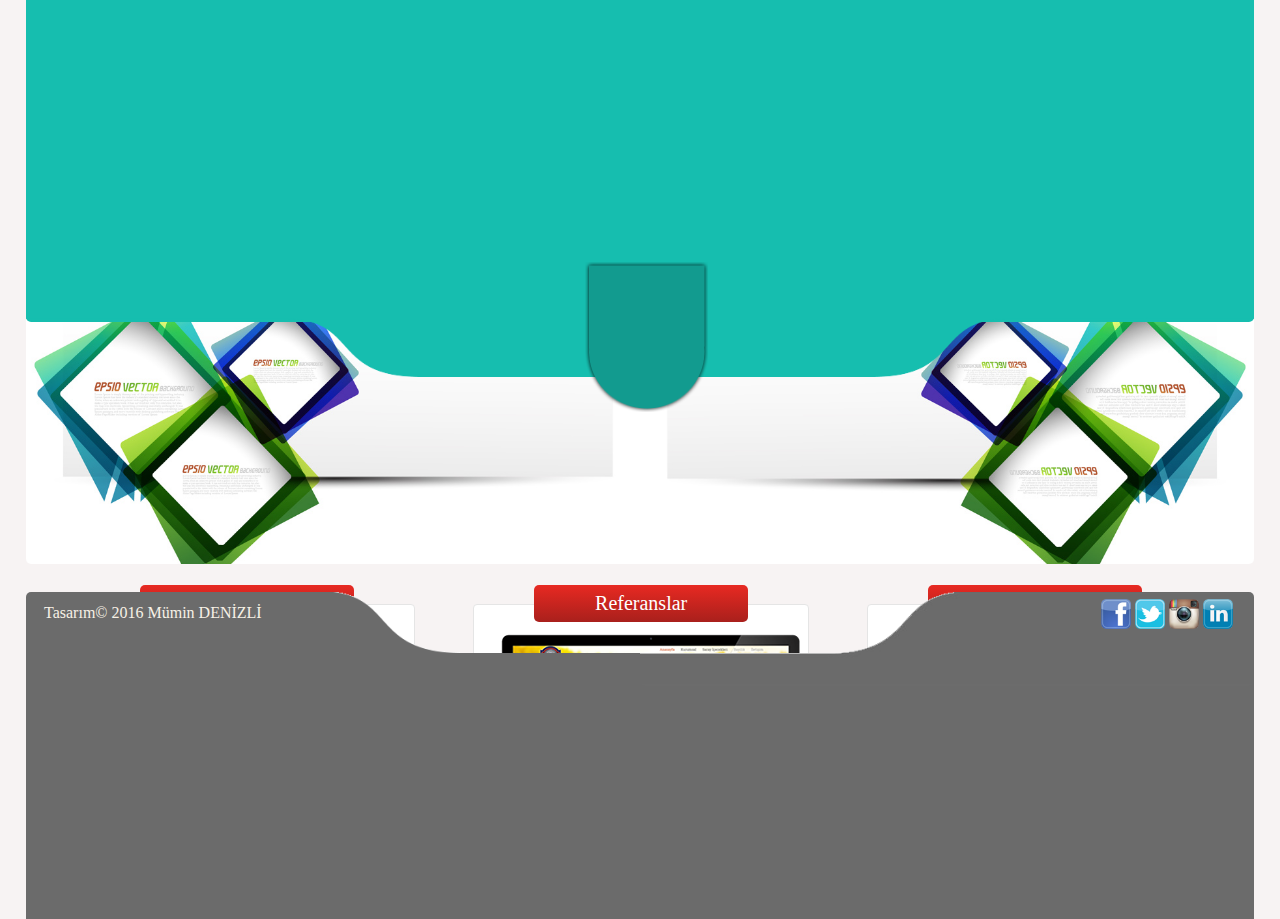
<file: index.html>
<html>
<head></head>
<title></title>
<meta charset="utf-8"></meta>
<link rel="stylesheet" href="plugins/css/seco/css.css">
<script src="plugins/js/jquery-2.2.3.js"></script>
<script src="plugins/js/script.js"></script>
<body>
<div class="padding-left-right-5">
   <div class="wrapper">
   <div class="ust" data-top="-45">
        <div class="resim-sag">
		</div>
        <div class="logo">
            <img src="content/images/logo.png" alt="mumun">
        </div>
        <div class="resim-sol">
        </div>
        <div class="nav-container">
                <div class="nav">
                    <ul>
                        <li><a>Anasayfa |</a></li>
						<li><a>Kurumsal |</a></li>
						<li><a>Hizmetler</a></li>
                        <li><a>Referanslar |</a></li>
						<li><a>E-Katalog |</a></li>
						<li><a>İletişim</a></li>
                    </ul>
                </div>
        </div>     
    </div>
    <div class="container">
       <div class="slide"></div>
        <div class="protfolio-container">
            <div class="item">
                <div class="baslik">
                     <div class="h3">Kurumsal</div>
                </div>
                <div class="protfolio-content">
                    dasdasdas
                </div>
            </div>
               <div class="item">
               <div class="baslik">
                     <div class="h3">Referanslar</div>
                </div>
                <div class="protfolio-content">
                   <img src="content/images/s1.png">
                </div>
            </div>
               <div class="item">
               <div class="baslik">
                    <div class="h3">İletişim</div>
                </div>
                <div class="protfolio-content">
                    asdasdasdsad
                </div>
            </div>
        </div>  
    </div>
    <div class="alt" data-top="-43">
        <div class="resim-sag"> 
<div class="container-sag">		
<img src="content/images/face.png" width="30px" height="30px">
<img src="content/images/twitter.png" width="30px" height="30px">
<img src="content/images/instagram.png" width="30px" height="30px">
<img src="content/images/linkedin.png" width="30px" height="30px">
</div>	
        </div>
        <div class="resim-sol"> 
<div class="container-sol">	Tasarım© 2016 Mümin DENİZLİ</div>
        </div>
    </div>
   </div>
   </div>
</body>
</html>
</file>
<file: plugins/css/seco/css.css>
*{
    margin: 0;
    padding: 0;
    cursor: default;
}
body{
    width: 100%;
    height: 100%;
    overflow: hidden;
	background-color:#F7F3F3;
   
}
.padding-left-right-5{
	padding-left:2%;
	padding-right:2%;
}
.wrapper{
    width: 100%;
    height:100%;
    background-color: #F7F3F3;
    position: relative;
    z-index:1;
}
.ust{
	border-radius: 5px;
    position: absolute;
    top: 0;
    width:100%;
    height: 317px;
    max-height: 318px;
    min-height: 344px;
    display:block;
    background-color: #16BEAF;
    z-index:2;
}
.slide{
	position: relative;
    top: -160px;
    width: 100%;
    height: 290px;
    border-radius: 5px;
    background-image: url("../../../content/images/banner.jpg");
    background-size: cover;
}
.alt{
    position: absolute;
    bottom: -2px;
    width: 100%;
    height: 250px;
    max-height:250px;
    min-height: 250px;
    display: block;
    background-color: #6B6B6B;
    z-index: 1;
}
.resim-sag{
	border-radius: 5px;
    width:50%;
    height: 37.5%;
    min-height: 50px;
    background-color:#fff;
    position: absolute;
    right: 0px;
}
.resim-sol{
	border-radius: 5px;
    position: absolute;
    left:0px;
    width:50%;
    height: 37.5%;
    min-height: 44px;
    background-color: #fff;
}

.ust .resim-sol{
	border-radius: 5px;
    position:absolute;
    bottom: -55px;
    background-image: url("../../../content/images/head-left.png");
    background-size: cover;
    background-position: center;
    background-repeat: no-repeat;
    background-color: transparent;
}
.ust .resim-sag{
	border-radius: 5px;
    position:absolute;
    bottom: -55px;
    background-image: url("../../../content/images/head-right.png");
    background-size: cover;
    background-color: transparent;
    background-position: center;
    background-repeat: no-repeat;
}
.alt .resim-sag{     
    background-image: url("../../../content/images/footer-right.png"); 
    background-size: cover;     
    background-position: center;    
    background-color: transparent; 
    top: -81px;
}
.alt .resim-sol{
      background-image: url("../../../content/images/footer-left.png");
      background-size: cover;
      background-position: center;
      background-color: transparent;
      top: -81px;
}
.logo{
    position:absolute;
    left: 45.5%;
    width: 10%;
    height: 150px;
    z-index:3;
    bottom: -90px;
}
.logo img{
    width: 100%;
    height: inherit;
}
.container{
   position: absolute;
   display: block;
   bottom: 1.5%;
   width:100%;
   overflow-y: hidden;
   background-color:#F7F3F3;
   padding-top: 300px;
   padding-bottom: 163px;
}
.nav-container{
    position: absolute;
    bottom: 17px;
    width: 100%;
}
.nav{
    width: 100%;
    opacity: 0;
}
.nav ul{
    bottom: -5px;
    position: absolute;
}
.nav ul>li{
    display: inline-block;
    text-align: center;
    width: 100px;
    margin-left: 15px;
}
.nav ul>li a{
    position: relative;
    color: #FFFFFF;
    font-size: 1.1em;
	font-family: Source Sans Pro;
    text-decoration: none;
    width: inherit;
    cursor: pointer;
    letter-spacing: 0.5px;
}
.nav ul li:nth-child(1){
    position: relative;
    right: -40%;
    width: 100px;
}
.nav ul li:nth-child(2){
    position: relative;
    right: -35.5%;
    width: 100px;
}
.nav ul li:nth-child(3){
    position: relative;
    right: -31%;
    width: 100px;
}

.nav ul li:nth-child(4){
    position: relative;
    right: -55%;
    width: 100px;
}
.nav ul li:nth-child(5){
    position: relative;
    right: -52%;
    width: 100px;
}
.nav ul li:nth-child(6){
    position: relative;
    right: -46%;
    width: 100px;
}
.protfolio-container{
    width: 100%;
    margin: -150px auto;
    position: absolute;
}
.protfolio-container .item{
    display: inline-block;
    width: 26.5%;
    background-color: #FFFFFF;
    height: 200px;
    border-radius: 4px;
    border: 0.1px solid #e5e5e5;
    margin-left: 4.4%;
    padding-bottom: 27px;
    padding-left: 4px;
    padding-right: 4px;
    padding-top: 0px;
    margin-top: 30px;
}

.item .baslik{
background: #e72922; /* Old browsers */
background: -moz-linear-gradient(top,  #e72922 1%, #a9201c 100%); /* FF3.6-15 */
background: -webkit-linear-gradient(top,  #e72922 1%,#a9201c 100%); /* Chrome10-25,Safari5.1-6 */
background: linear-gradient(to bottom,  #e72922 1%,#a9201c 100%); /* W3C, IE10+, FF16+, Chrome26+, Opera12+, Safari7+ */
filter: progid:DXImageTransform.Microsoft.gradient( startColorstr='#e72922', endColorstr='#a9201c',GradientType=0 ); /* IE6-9 */

    width: 200px;
    position: relative;
    padding: 7px;
    top: -20px;
    border-radius: 5px;
    cursor: default;
    margin: 0 auto;
    text-align: center;
	color:white;
	font-size: 1.3em;
	font-family: Source Sans Pro;
}
.h3{
	font: 20px Source Sans Pro;
}
.item .protfolio-content{
	float:left;
    width: 30%;
    display: block;
    margin-top: -9px;
	color:a0a0a0;
	font-family: Source Sans Pro Light;
	padding-left:6.5%;
}
.alt .container-sol{
	background-color:transparent;
	padding-left:3%;
    padding-top: 2%;
	color:f7f1e6;
	font-family: Source Sans Pro Light;
}
.alt .container-sag{
	background-color:transparent;
	padding-top:1.2%;
	color:f7f1e6;
	padding-left: 75%;
}
@media screen and (max-width:720px){
	.protfolio-container .item{
		max-width:100%;
		min-width:100%;
		width:100%;
	}
	.container{
		overflow-y:auto;
	}
}
</file>
